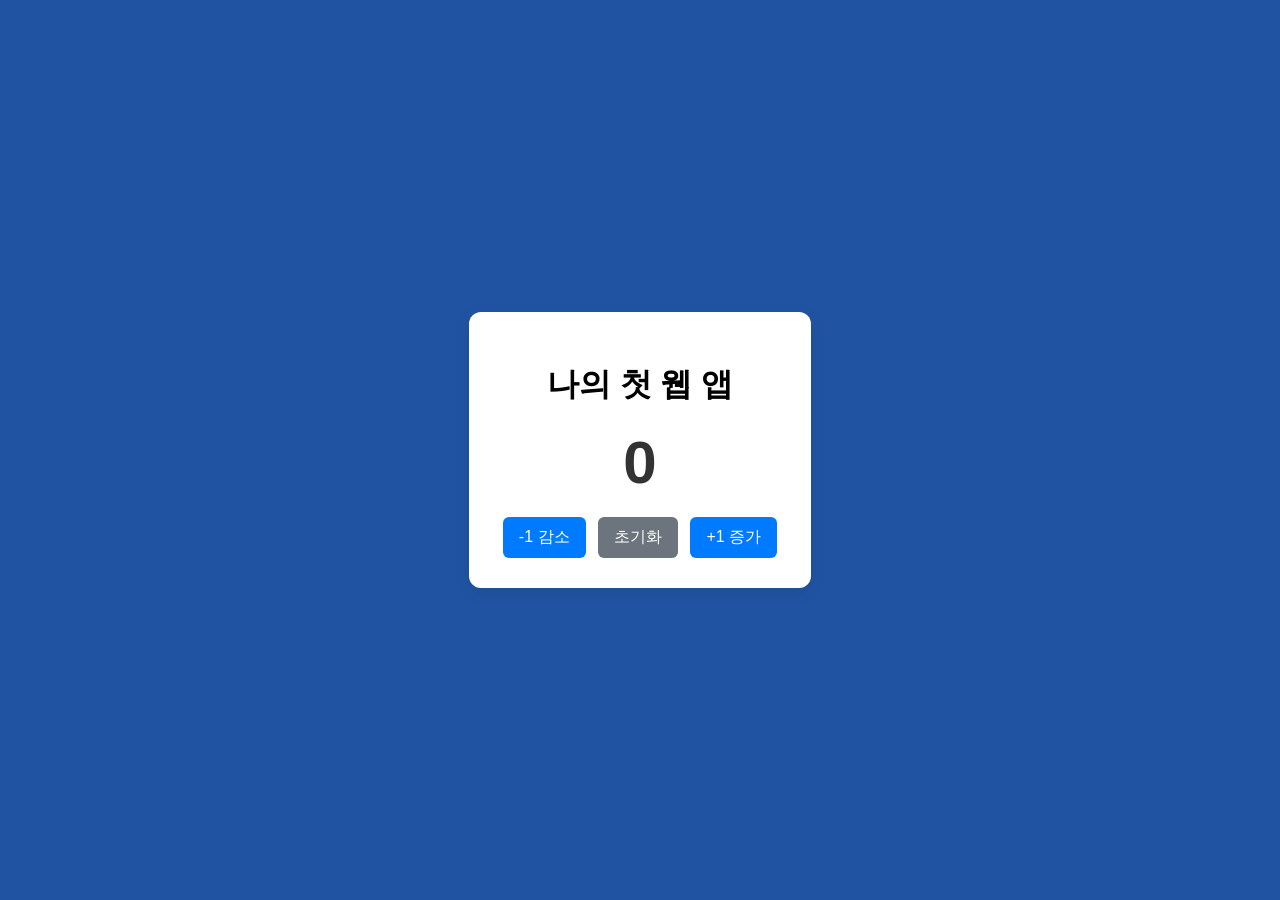
<file: index.html>
<!DOCTYPE html>
<html lang="ko">
<head>
  <meta charset="UTF-8">
  <title>미니 카운터 웹</title>
  <!-- CSS 파일 연결 -->
  <link rel="stylesheet" href="style.css">
</head>
    <meta name="viewport" content="width=device-width, initial-scale=1.0">
<body>
  <div class="card">
    <h1>나의 첫 웹 앱
    
    </h1>
    <div id="count">0</div>
    <div class="btn-group">
      <button id="minus-btn">-1 감소</button>
      <button id="reset-btn">초기화</button>
      <button id="plus-btn">+1 증가</button>
    </div>
  </div>

  <!-- JavaScript 파일 연결 -->
  <script src="script.js"></script>
</body>
</html>
</file>
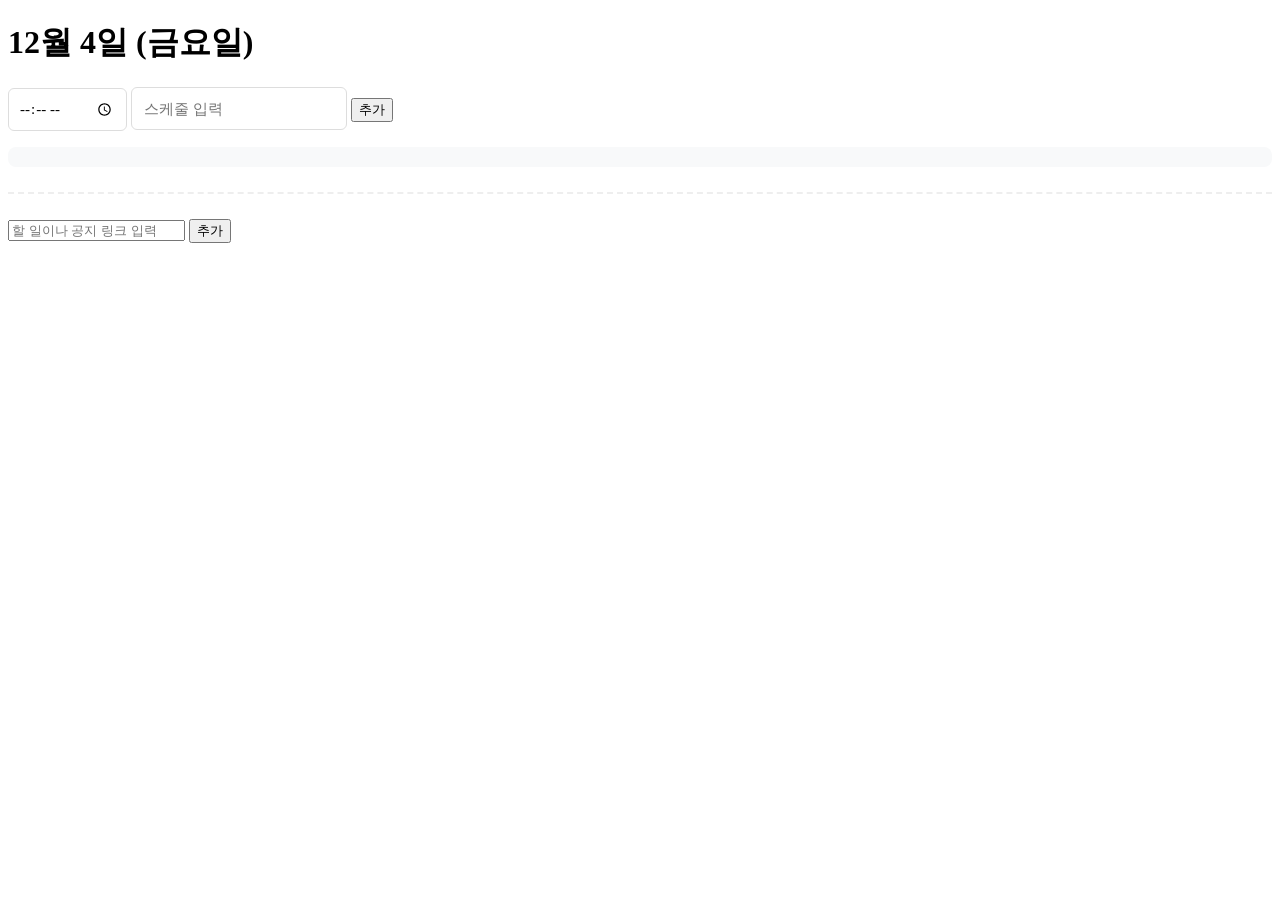
<file: todo/index.html>
<!DOCTYPE html>
<html lang="ko">
<head>
  <meta charset="UTF-8">
  <meta name="viewport" content="width=device-width, initial-scale=1.0, maximum-scale=1.0, user-scalable=no">
  <title>공지사항 & 투두리스트</title>
  <link rel="stylesheet" href="style.css">
</head>
<body>
  <div class="card">
    <h1 id="current-date"></h1>
    
    <!-- 동적 타임테이블 영역 -->
    <div class="input-group">
      <input type="time" id="time-input">
      <input type="text" id="schedule-input" placeholder="스케줄 입력">
      <button id="add-schedule-btn">추가</button>
    </div>
    <ul id="schedule-list" class="timetable-list"></ul>

    <hr class="divider">

    <!-- 투두리스트 & 공지 영역 -->
    <div class="input-group">
      <input type="text" id="task-input" placeholder="할 일이나 공지 링크 입력">
      <button id="add-btn">추가</button>
    </div>
    <ul id="task-list"></ul>
  </div>
  <script src="script.js"></script>
</body>
</html>
</file>
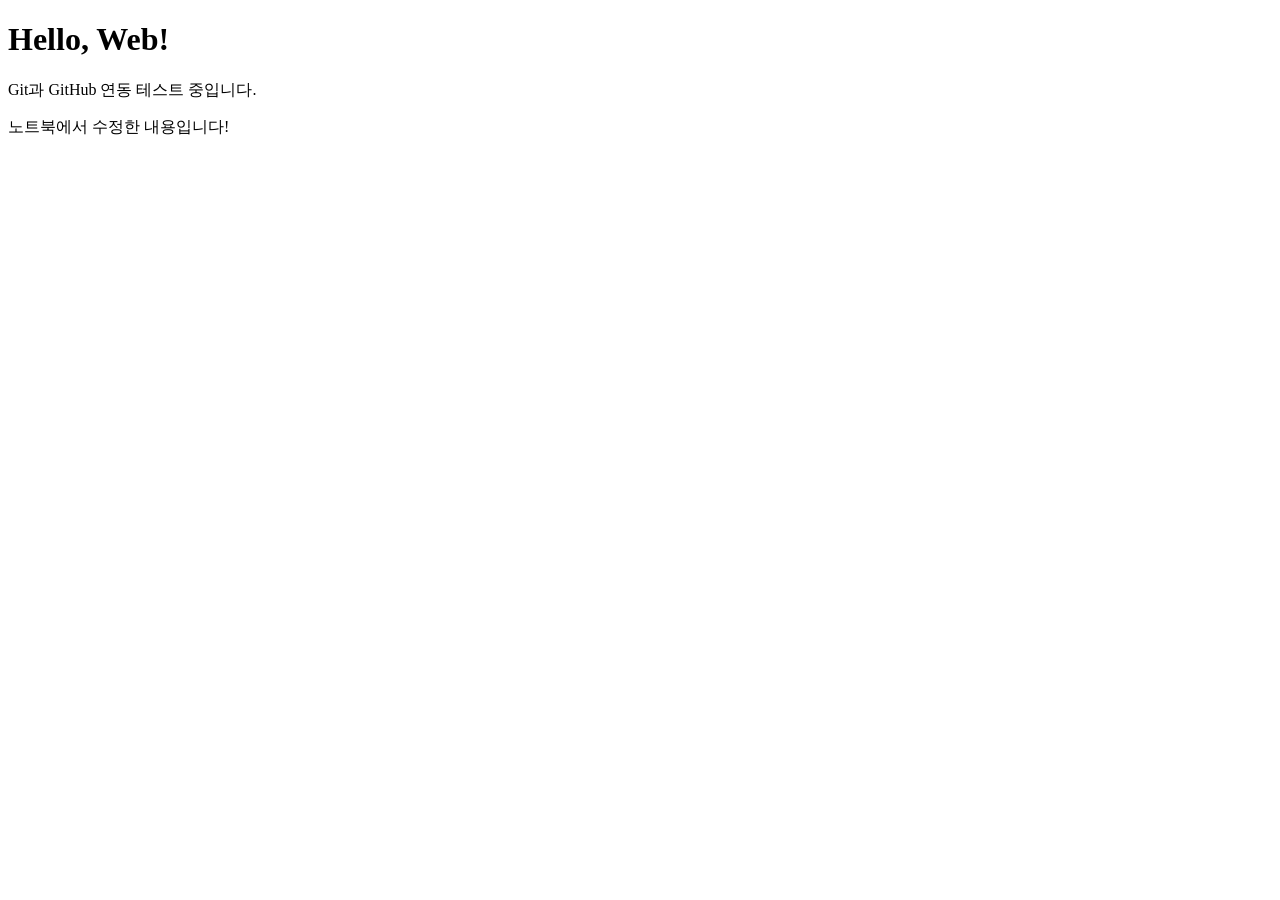
<file: github 연동 테스트.html>
<!DOCTYPE html>
<html lang="ko">
<head>
  <meta charset="UTF-8">
  <title>내 첫 웹사이트</title>
</head>
<body>
  <h1>Hello, Web!</h1>
  <p>Git과 GitHub 연동 테스트 중입니다.</p>
  <p>노트북에서 수정한 내용입니다!</p>
</body>
</html>
</file>
<file: style.css>
html, body {
  touch-action: manipulation;
  margin: 0;
  height: 100vh;
  display: flex;
  justify-content: center;
  align-items: center;
  background-color: #2054a3;
  font-family: 'Segoe UI', Tahoma, Geneva, Verdana, sans-serif;
}

.card {
  background: white;
  padding: 30px;
  border-radius: 12px;
  box-shadow: 0 4px 15px rgba(0, 0, 0, 0.1);
  text-align: center;
}

#count {
  font-size: 60px;
  font-weight: bold;
  margin: 20px 0;
  color: #333;
}

button {
  padding: 10px 16px;
  font-size: 16px;
  border: none;
  border-radius: 6px;
  cursor: pointer;
  margin: 0 4px;
  background-color: #007bff;
  color: white;
  transition: background 0.2s;
  touch-action: manipulation; /* 더블 탭 줌 방지 및 즉각 클릭 처리 */
  user-select: none;          /* 연타 시 버튼 텍스트가 파랗게 드래그 선택되는 현상 방지 */
}

button:hover {
  background-color: #0056b3;
}

#reset-btn {
  background-color: #6c757d;
}

#reset-btn:hover {
  background-color: #545b62;
}
</file>
<file: todo/style.css>
/* 동적 타임테이블 요소 디자인 */
.divider {
  border: 0;
  border-top: 2px dashed #eee;
  margin: 25px 0;
}

#time-input {
  padding: 10px;
  font-size: 15px;
  border: 1px solid #ddd;
  border-radius: 6px;
  outline: none;
  font-family: inherit;
}

#schedule-input {
  flex: 1;
  padding: 12px;
  font-size: 15px;
  border: 1px solid #ddd;
  border-radius: 6px;
  outline: none;
}

.timetable-list {
  background-color: #f8f9fa;
  border-radius: 8px;
  padding: 10px 15px;
  margin-bottom: 20px;
}

.timetable-list li {
  padding: 12px 0;
  border-bottom: 1px solid #e9ecef;
}

.time-badge {
  font-weight: bold;
  color: #007bff;
  background: #e7f1ff;
  padding: 5px 10px;
  border-radius: 6px;
  margin-right: 12px;
}

.schedule-text {
  flex: 1;
  font-size: 15px;
}
</file>
